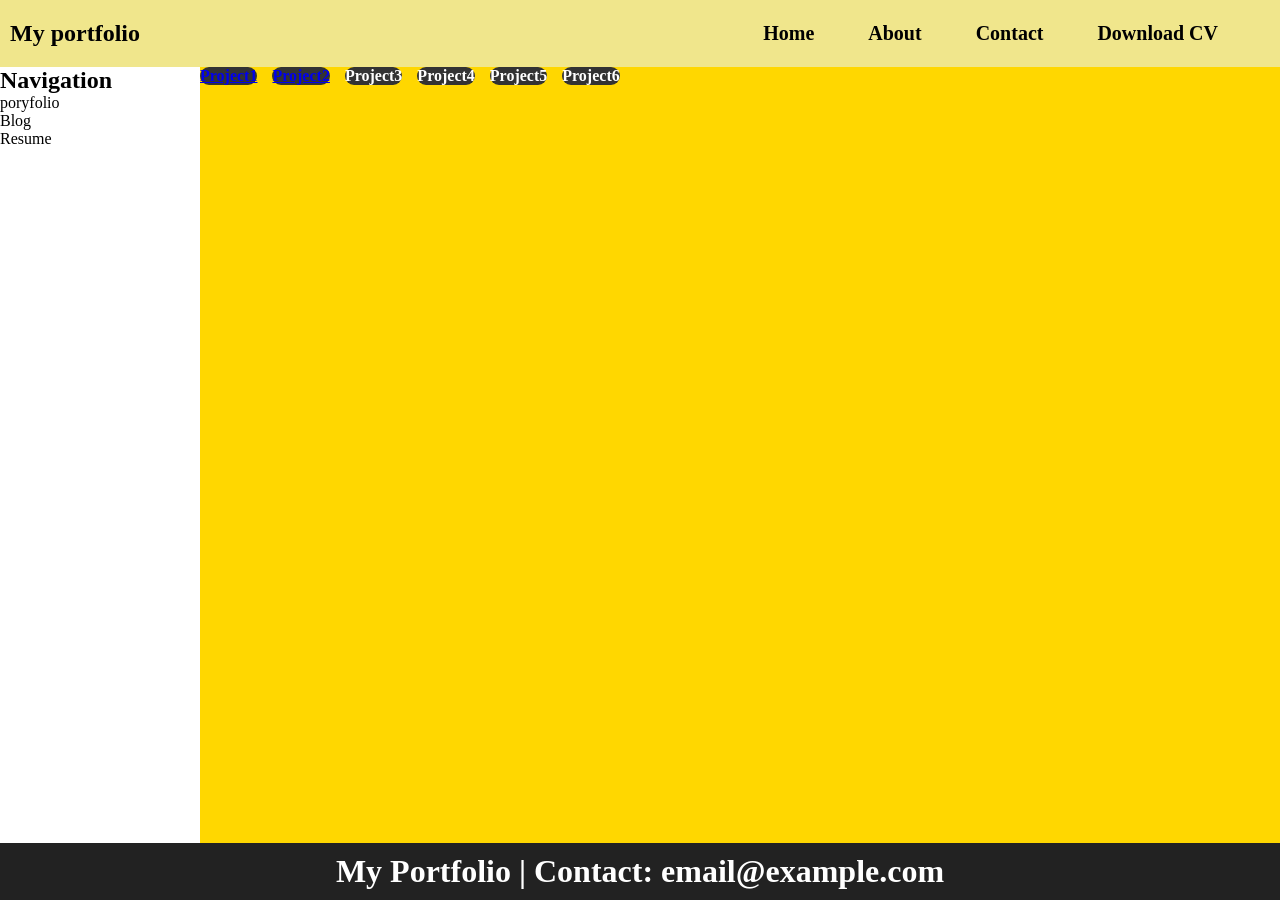
<file: portoflio.html>
<!DOCTYPE html>
<html lang="en">
<head>
    <meta charset="UTF-8">
    <meta name="viewport" content="width=device-width, initial-scale=1.0">
    <title>Document</title>
    <link rel="stylesheet" href="portoflio.css">
</head>
<body>
    <div class="v">
        <header>
            <h2>My portfolio</h2>
            
            <ul>
                <li>Home</li>
                <li>About</li>
                <li>Contact</li>
                <li>Download CV</li> 
            </ul>
        </header>

        <aside>
            <h1>Navigation</h1>

            <div>poryfolio</div>
            <div>Blog</div>
            <div>Resume</div>
        </aside>
        <main>
            <div><a href="logindpage.html">Project1</a></div>
            <div><a href="ToDoList.html">Project2</a></div>
            <div>Project3</div>
            <div>Project4</div>
            <div>Project5</div>
            <div>Project6</div>
        </main>

        <footer>
            <h1> My Portfolio | Contact: email@example.com </h1>
        </footer>
    </div>
</body>
</html>
</file>
<file: portoflio.css>
* {
    padding: 0;
    margin: 0;
}
body {
    margin: 0;
    padding: 0;
}
header {
    display: flex;
    justify-content: space-between;
    background-color: khaki;
    color: black;
    padding: 10px 50px 10px 10px;
    align-items: center;

    grid-area: h;
}
ul {
    display: flex;
    gap: 30px;
    list-style: none;
}
header ul li {
    font-size: 20px;
    font-weight: bold;
    transition: 0.3s;
    border-radius: 5px;
    cursor: pointer;
    padding: 12px;
}
header ul li:hover {
    background-color: lightseagreen;
    border-radius: 10px;
    color: white;
}
footer {
    background-color: #222;
    color: white;
    text-align: center;
    padding: 10px; 

    grid-area: f;
}

aside {
    grid-area: s;
}
aside ul{
    list-style: none;
}
main {
    grid-area: m;
    color: aliceblue;
    background-color: gold;
}
.v {
    display: grid;
    grid-template-areas:
    'h h'
    's m'
    'f f';
    height: 100vh;

    grid-template-columns: 200px 1fr;
    grid-template-rows: auto 1fr auto;
}
main div {
  background-color: #333;
  color: white;
  width: fit-content;
  border-radius: 15px;
  cursor: pointer;
  font-weight: bold;
  transition: 0.3s;
}
main div :hover{
  background-color: #555;  
}
main{
  display: flex;
  flex-wrap: wrap;
  align-content: start;
  gap: 15px;
}
.a {
    display: inline block;
    text-decoration: none;
    color: aliceblue;
    font-weight: bold;
    padding: 20px 40px;
}
</file>
